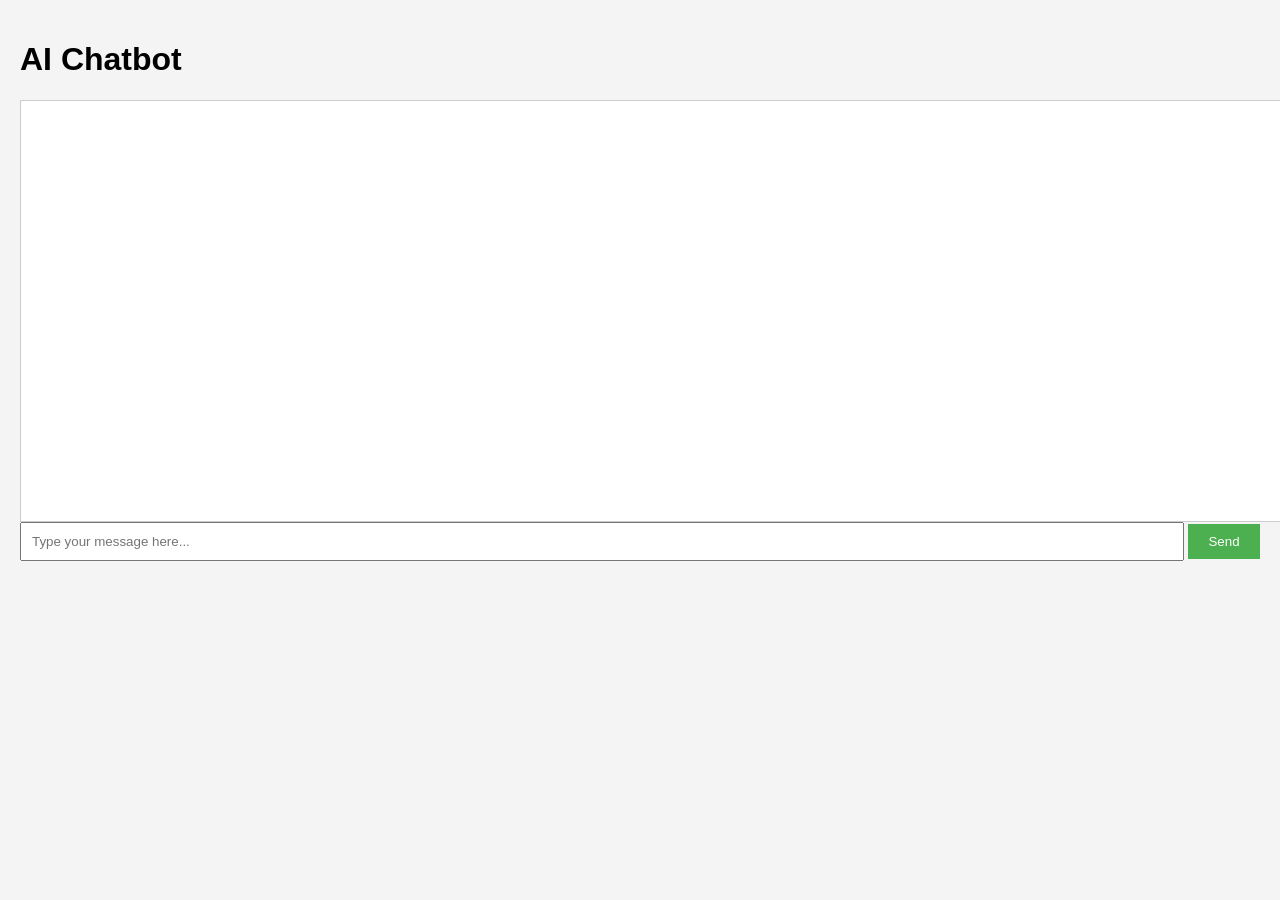
<file: templates/index.html>
<!DOCTYPE html>
<html lang="en">
<head>
    <meta charset="UTF-8">
    <meta name="viewport" content="width=device-width, initial-scale=1.0">
    <title>AI Chatbot</title>
    <style>
        body {
            font-family: Arial, sans-serif;
            margin: 0;
            padding: 20px;
            background-color: #f4f4f4;
        }
        #chat-box {
            border: 1px solid #ccc;
            padding: 10px;
            width: 100%;
            height: 400px;
            overflow-y: auto;
            background-color: white;
        }
        .user, .bot {
            margin: 10px 0;
        }
        .user {
            color: blue;
        }
        .bot {
            color: green;
        }
        #user-input {
            width: calc(100% - 100px);
            padding: 10px;
        }
        button {
            padding: 10px 20px;
            background-color: #4CAF50;
            color: white;
            border: none;
            cursor: pointer;
        }
        button:hover {
            background-color: #45a049;
        }
    </style>
</head>
<body>
    <h1>AI Chatbot</h1>
    <div id="chat-box"></div>
    <input type="text" id="user-input" placeholder="Type your message here..." onkeydown="handleEnter(event)">
    <button onclick="sendMessage()">Send</button>

    <script>
        function sendMessage() {
            const userInputElem = document.getElementById("user-input");
            const userInput = userInputElem.value.trim();
            if (userInput === "") return;
    
            const chatBox = document.getElementById("chat-box");
            chatBox.innerHTML += `<div class="user">You: ${userInput}</div>`;
    
            fetch("/chat", {
                method: "POST",
                headers: {
                    "Content-Type": "application/json",
                },
                body: JSON.stringify({ user_input: userInput }),
            })
            .then(response => response.json())
            .then(data => {
                chatBox.innerHTML += `<div class="bot">Bot: ${data.response}</div>`;
                userInputElem.value = ""; // Clear the input field
                chatBox.scrollTop = chatBox.scrollHeight; // Scroll to bottom
            })
            .catch(error => {
                chatBox.innerHTML += `<div class="bot">Bot: Sorry, something went wrong!</div>`;
            });
        }

        // Allow Enter key to send the message
        function handleEnter(event) {
            if (event.key === "Enter") {
                sendMessage();
            }
        }
    </script>
</body>
</html>
</file>
